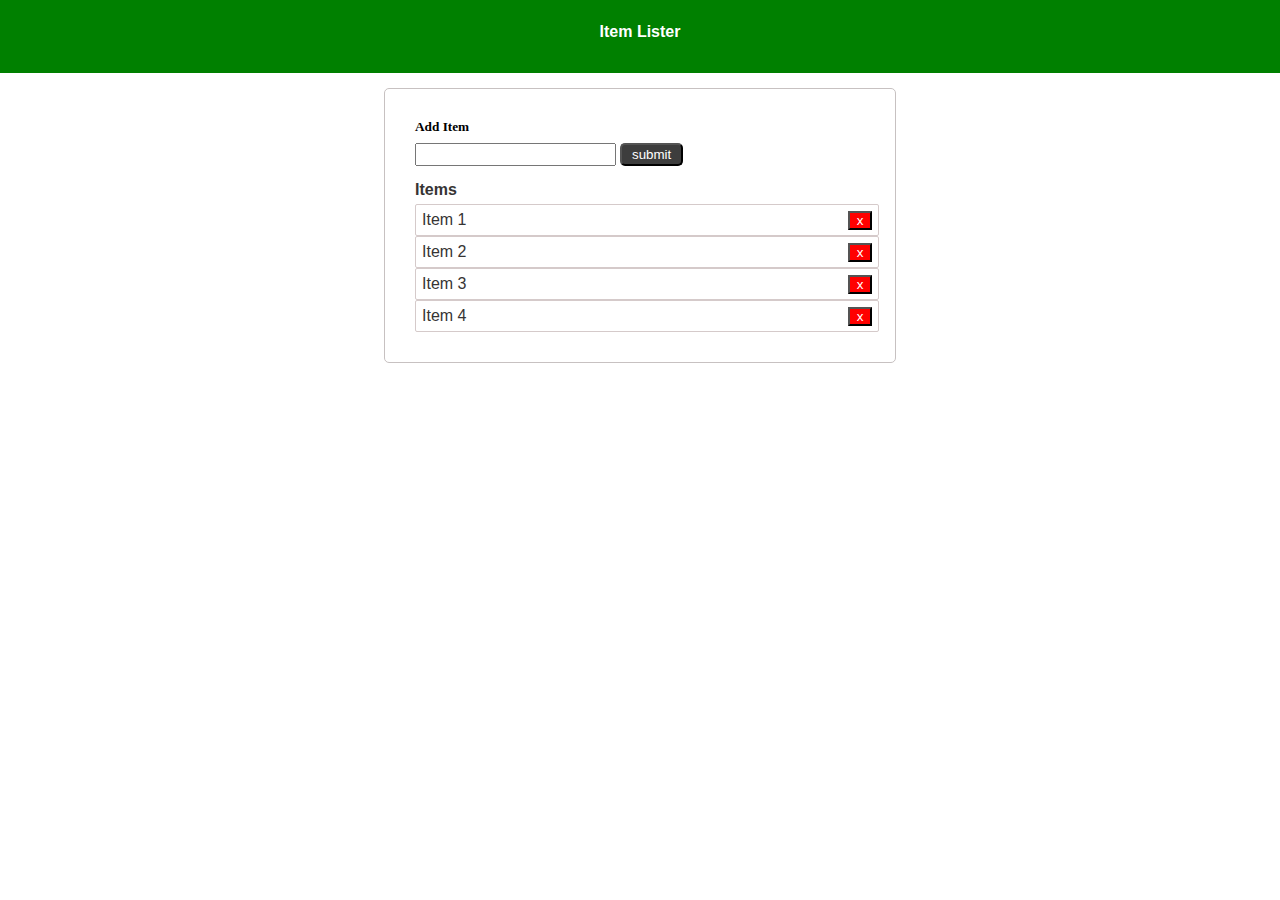
<file: dom.html>
<!DOCTYPE html>
<html lang="en">

<head>
    <meta charset="UTF-8">
    <meta http-equiv="X-UA-Compatible" content="IE=edge">
    <meta name="viewport" content="width=device-width, initial-scale=1.0">
    <link rel="stylesheet" href="dom.css">
    <title>Item Lister</title>
</head>

<body>
    <h4 id="heading-title">Item Lister</h4>
    <div class="main_container">
        <div class="container">
            <h5 class="head_five">Add Item</h5>
            <form id="addform">
                <input type="text" id="item">
                <input type="submit" id="btn" value="submit">
            </form>
            <h5 id="head_five">Items</h5>
            <ul id="items">
                <li class="list_item">Item 1<button class="closebtn">x</button></li>
                <li class="list_item">Item 2<button class="closebtn">x</button></li>
                <li class="list_item">Item 3<button class="closebtn">x</button></li>
                <li class="list_item">Item 4<button class="closebtn">x</button></li>
            </ul>
        </div>
    </div>
    <script src="./project.js"></script>
</body>

</html>
</file>
<file: dom.css>
* {
    margin: 0;
    padding: 0;
}

#heading-title {
    background-color: green;
    height: 50px;
    text-align: center;
    color: white;
    font-family: 'Segoe UI', Tahoma, Geneva, Verdana, sans-serif;
    font-weight: bold;
    padding-top: 23px;
}

.main_container {
    width: 40%;
    margin: auto
}

.container {
    border: 1px solid rgb(199, 193, 193);
    border-radius: 5px;
    margin-top: 15px;
    padding: 30px;

}

#head_five {
    font-family: 'Segoe UI', Tahoma, Geneva, Verdana, sans-serif;
    font-size: 1rem;
    color: rgb(54, 52, 52);
    margin-bottom: 5px;
}

input[type=text] {
    padding: 2px 10px;
    margin: 8px 0;
    margin-bottom: 15px;
    box-sizing: border-box;
    border-radius: 5px solid rgb(213, 202, 202);

}

#btn {
    padding: 2px 10px;
    margin: 8px 0;
    box-sizing: border-box;
    background-color: rgb(61, 61, 61);
    color: white;
    border-radius: 5px;
}

ul li {
    list-style: none;
}

.list_item {
    width: 100%;
    border: 1px solid rgb(213, 202, 202);
    padding: 6px;
    border-radius: 2px;
    font-family: 'Segoe UI', Tahoma, Geneva, Verdana, sans-serif;
    font-size: 1rem;
    color: rgb(54, 52, 52);

}

.closebtn {
    background-color: red;
    color: white;
    position: relative;
    float: right;
    width: 24px;
    cursor: pointer;
}
</file>
